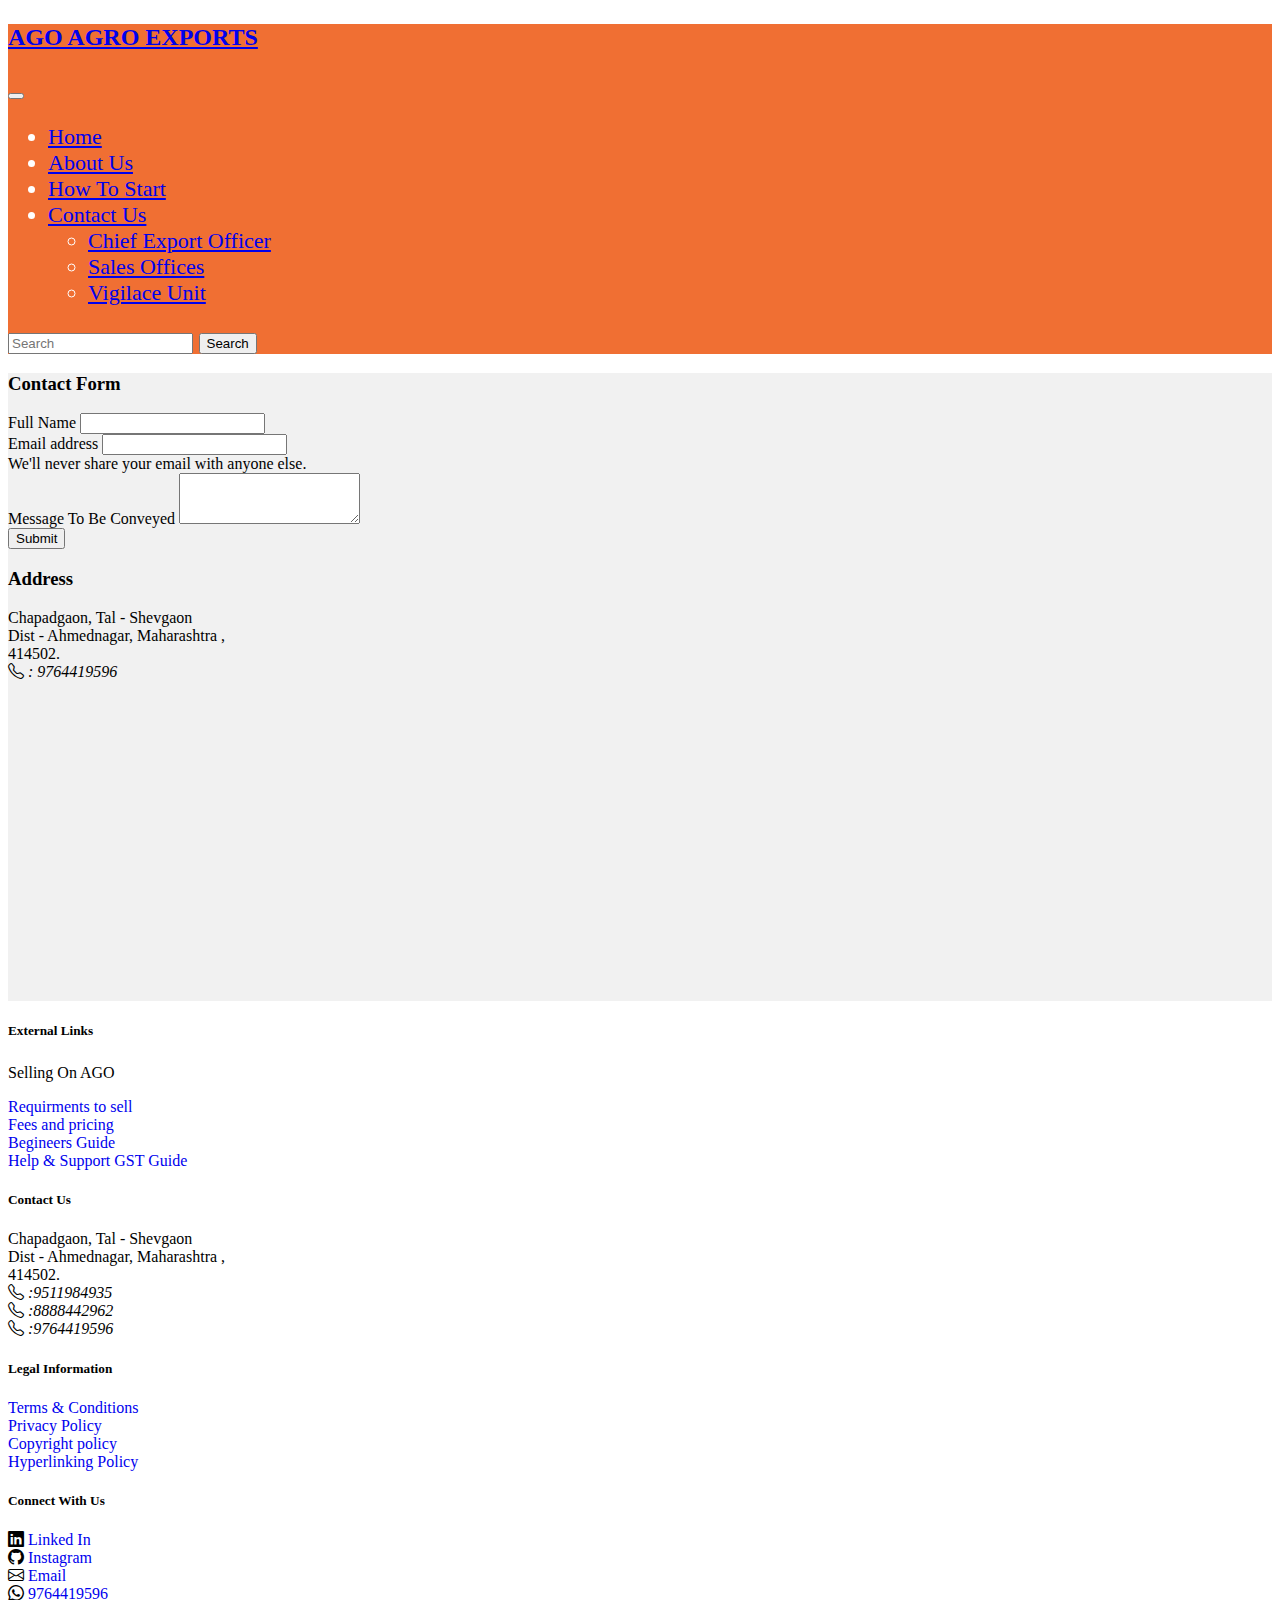
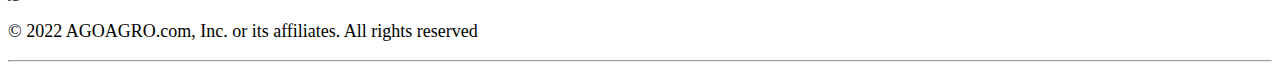
<file: contactus.html>
<!doctype html>
<html lang="en">
  <head>
    <!-- Required meta tags -->
    <meta charset="utf-8">
    <meta name="viewport" content="width=device-width, initial-scale=1">

    <link rel="icon" href="logo.jpg" type="image/gif" sizes="16x16">
    <!-- Bootstrap CSS -->
    <link href="https://cdn.jsdelivr.net/npm/bootstrap@5.1.3/dist/css/bootstrap.min.css" rel="stylesheet" integrity="sha384-1BmE4kWBq78iYhFldvKuhfTAU6auU8tT94WrHftjDbrCEXSU1oBoqyl2QvZ6jIW3" crossorigin="anonymous">

    <!-- javascript -->
    <script src="https://cdn.jsdelivr.net/npm/bootstrap@5.1.3/dist/js/bootstrap.bundle.min.js" integrity="sha384-ka7Sk0Gln4gmtz2MlQnikT1wXgYsOg+OMhuP+IlRH9sENBO0LRn5q+8nbTov4+1p" crossorigin="anonymous"></script>


    <link rel="stylesheet" href="https://cdn.jsdelivr.net/npm/bootstrap-icons@1.5.0/font/bootstrap-icons.css">

    <link rel="stylesheet" href="style.css">

    <title>Hello, world!</title>
  </head>
  <body>
  	<!-- nav starts here -->
     <nav class="navbar navbar-expand-lg navbar-dark" style="background-color: #f06f33;">
        <div class="container-fluid">
          <a class="navbar-brand" href="#" style="font-size: 1.5rem;">
            <p class="mt-2 ps-3"><b>AGO AGRO EXPORTS</b></p>
          </a>
          <button class="navbar-toggler" type="button" data-bs-toggle="collapse" data-bs-target="#navbarSupportedContent" aria-controls="navbarSupportedContent" aria-expanded="false" aria-label="Toggle navigation">
            <span class="navbar-toggler-icon"></span>

          </button>
          <div class="collapse navbar-collapse" id="navbarSupportedContent" style="font-size: 22px; color: white;">
            <ul class="navbar-nav me-auto mb-1 mb-lg-0 ps-3 ms-3 pe-3">
              <li class="nav-item">
                <a class="nav-link" href="index.html">Home</a>
              </li>
              
              <li class="nav-item">
                <a class="nav-link" href="aboutus.html">About Us</a>
              </li>
              
              <li class="nav-item">
                <a class="nav-link" href="howtostart.html">How To Start</a>
              </li>
              
              <li class="nav-item dropdown">
                <a class="nav-link dropdown-toggle" href="#" id="navbarDropdown" role="button" data-bs-toggle="dropdown" aria-expanded="false">
                  Contact Us
                </a>
                <ul class="dropdown-menu" aria-labelledby="navbarDropdown">
                  <li><a class="dropdown-item" href="contactus.html">Chief Export Officer</a></li>
                  <li><a class="dropdown-item" href="contactus.html">Sales Offices</a></li>
                  <li><a class="dropdown-item" href="contactus.html">Vigilace Unit</a></li>
                </ul>
              </li>
            </ul>
            <form class="d-flex">
              <input class="form-control me-2" type="search" placeholder="Search" aria-label="Search">
              <button class="btn btn-outline-light" type="submit">Search</button>
            </form>
          </div>
        </div>
    </nav>
  <!-- nav ends here -->
    
    <div class="container-fluid">
    	<!-- contact Section -->
        <div class="row justify-content-evenly pt-2 pb-5 ps-2" style="background-color: #f1f1f1;">
          <div class="col-md-5 mt-5">
            <form >
              <h3 class="mb-4">Contact Form</h3>

              <div class="mb-3">
                <label for="name" class="form-label">Full Name</label>
                <input type="text" class="form-control" id="exampleInputName" >
                <div id="emailHelp" class="form-text"></div>
              </div>

              <div class="mb-3">
                <label for="exampleInputEmail1" class="form-label">Email address</label>
                <input type="email" class="form-control" id="exampleInputEmail1" aria-describedby="emailHelp">
                <div id="emailHelp" class="form-text">We'll never share your email with anyone else.</div>
              </div>

              <div class="mb-3">
                <label for="exampleFormControlTextarea1" class="form-label">Message To Be Conveyed</label>
                <textarea class="form-control" id="exampleFormControlTextarea1" rows="3"></textarea>
              </div>
              <button type="submit" class="btn btn-danger">Submit</button>
            </form>
          </div>

          <!-- Address -->
          <!-- Address ends here -->
          <div class="col-md-5 mt-5 ms-2 img-fluid">
            <h3 class="mb-4">Address</h3>
            <p>Chapadgaon, Tal - Shevgaon <br>
              Dist - Ahmednagar, Maharashtra ,<br>
              414502. <br>
              <i class="bi bi-telephone">  : 9764419596</i>
            </p>

            <iframe src="https://www.google.com/maps/embed?pb=!1m18!1m12!1m3!1d7528.78571000376!2d75.36533117332947!3d19.35213497040186!2m3!1f0!2f0!3f0!3m2!1i1024!2i768!4f13.1!3m3!1m2!1s0x3bdb1561e0497039%3A0xf95b344b62f43632!2sChapadgaon%2C%20Maharashtra%20414503!5e0!3m2!1sen!2sin!4v1652245678918!5m2!1sen!2sin" width="400" height="300" style="border:0;" allowfullscreen="" loading="lazy" referrerpolicy="no-referrer-when-downgrade"></iframe>
          </div>
        </div>
    <!-- contacts ends here -->

    <!-- Footer -->
  <div class="row justify-content-evenly bg-dark text-white pt-2 pb-5" style="font-family: verdana;">
          
          <div class="col-md-3 pt-4 ps-5">
            <h5 class="pb-2 ">External Links</h5>
            <h6></h6>Selling On AGO</h6>
            <br>
            <p>
              <a href="#" class="text-white" style="text-decoration: none;">Requirments to sell</a><br>
              <a href="#" class="text-white" style="text-decoration: none;">Fees and pricing</a><br>
              <a href="#" class="text-white" style="text-decoration: none;">Begineers Guide</a><br>
              <a href="#" class="text-white" style="text-decoration: none;">Help & Support</a>
              <a href="#" class="text-white" style="text-decoration: none;">GST Guide</a>
              
            </p>
          </div>
          <div class="col-md-3 pt-4 ps-5">
            <h5 class="pb-2">Contact Us</h5>
            <p>Chapadgaon, Tal - Shevgaon <br>
              Dist - Ahmednagar, Maharashtra ,<br>
              414502. <br>
              <i class="bi bi-telephone">  :9511984935 </i>
              <br>
              <i class="bi bi-telephone">  :8888442962</i>
              <br>
              <i class="bi bi-telephone">  :9764419596 </i>
              <br>
            </p>
          </div>

          <div class="col-md-3 pt-4 ps-5">
            <h5 class="pb-2">Legal Information</h5>
            <div class="row">
              <div class="md-5 pb-1">
                
                <a href="#" class="text-white ms-2" style="text-decoration: none;">Terms & Conditions</a>
              </div>

              <div class="row">
                <div class="md-5 pb-1">
                  
                  <a href="#" class="text-white ms-2" style="text-decoration: none;">Privacy Policy</a>
                </div>

                <div class="row">
                  <div class="md-5 pb-1">
                    
                    <a href="#"class="text-white ms-2" style="text-decoration: none;">Copyright policy</a>
                  </div>
                </div>

                <div class="row">
                  <div class="md-5 pb-1">
                   
                    <a href="#"class="text-white ms-2" style="text-decoration: none;">Hyperlinking Policy</a>
                  </div>
                </div>
                </div>
              </div>  
          </div>

          <div class="col-md-3 pt-4 ps-5">
            <h5 class="pb-2">Connect With Us</h5>
            <div class="row">
              <div class="md-5 pb-1">
                <i class="bi bi-linkedin"></i>
                <a href="https://in.linkedin.com/company/ago-agro-export-llp" class="text-white ms-2" style="text-decoration: none;">Linked In</a>
              </div>

              <div class="row">
                <div class="md-5 pb-1">
                  <i class="bi bi-github"></i>
                  <a href="https://www.instagram.com/ago_agro_export_llp/" class="text-white ms-2" style="text-decoration: none;">Instagram</a>
                </div>

                <div class="row">
                  <div class="md-5 pb-1">
                    <i class="bi bi-envelope"></i>
                    <a href="exportagoagro@gmail.com"class="text-white ms-2" style="text-decoration: none;">Email</a>
                  </div>
                </div>

                <div class="row">
                  <div class="md-5 pb-1">
                    <i class="bi bi-whatsapp"></i>
                    <a href="#"class="text-white ms-2" style="text-decoration: none;">9764419596</a>
                  </div>
                </div>
                </div>
              </div>  
          </div>
  </div>
  <div class="row bg-secondary text-white">
    <div class="col-12 text-center pt-3" style="font-size: 18px; font-family: verdana;">
      <p>© 2022 AGOAGRO.com, Inc. or its affiliates. All rights reserved</p>
    </div>
  </div>  
  <!-- Copyright ends here -->

  <hr>
  <!-- Footer Ends Here -->
    </div>

    <!-- Copyright -->

    
  </body>
</html>
</file>
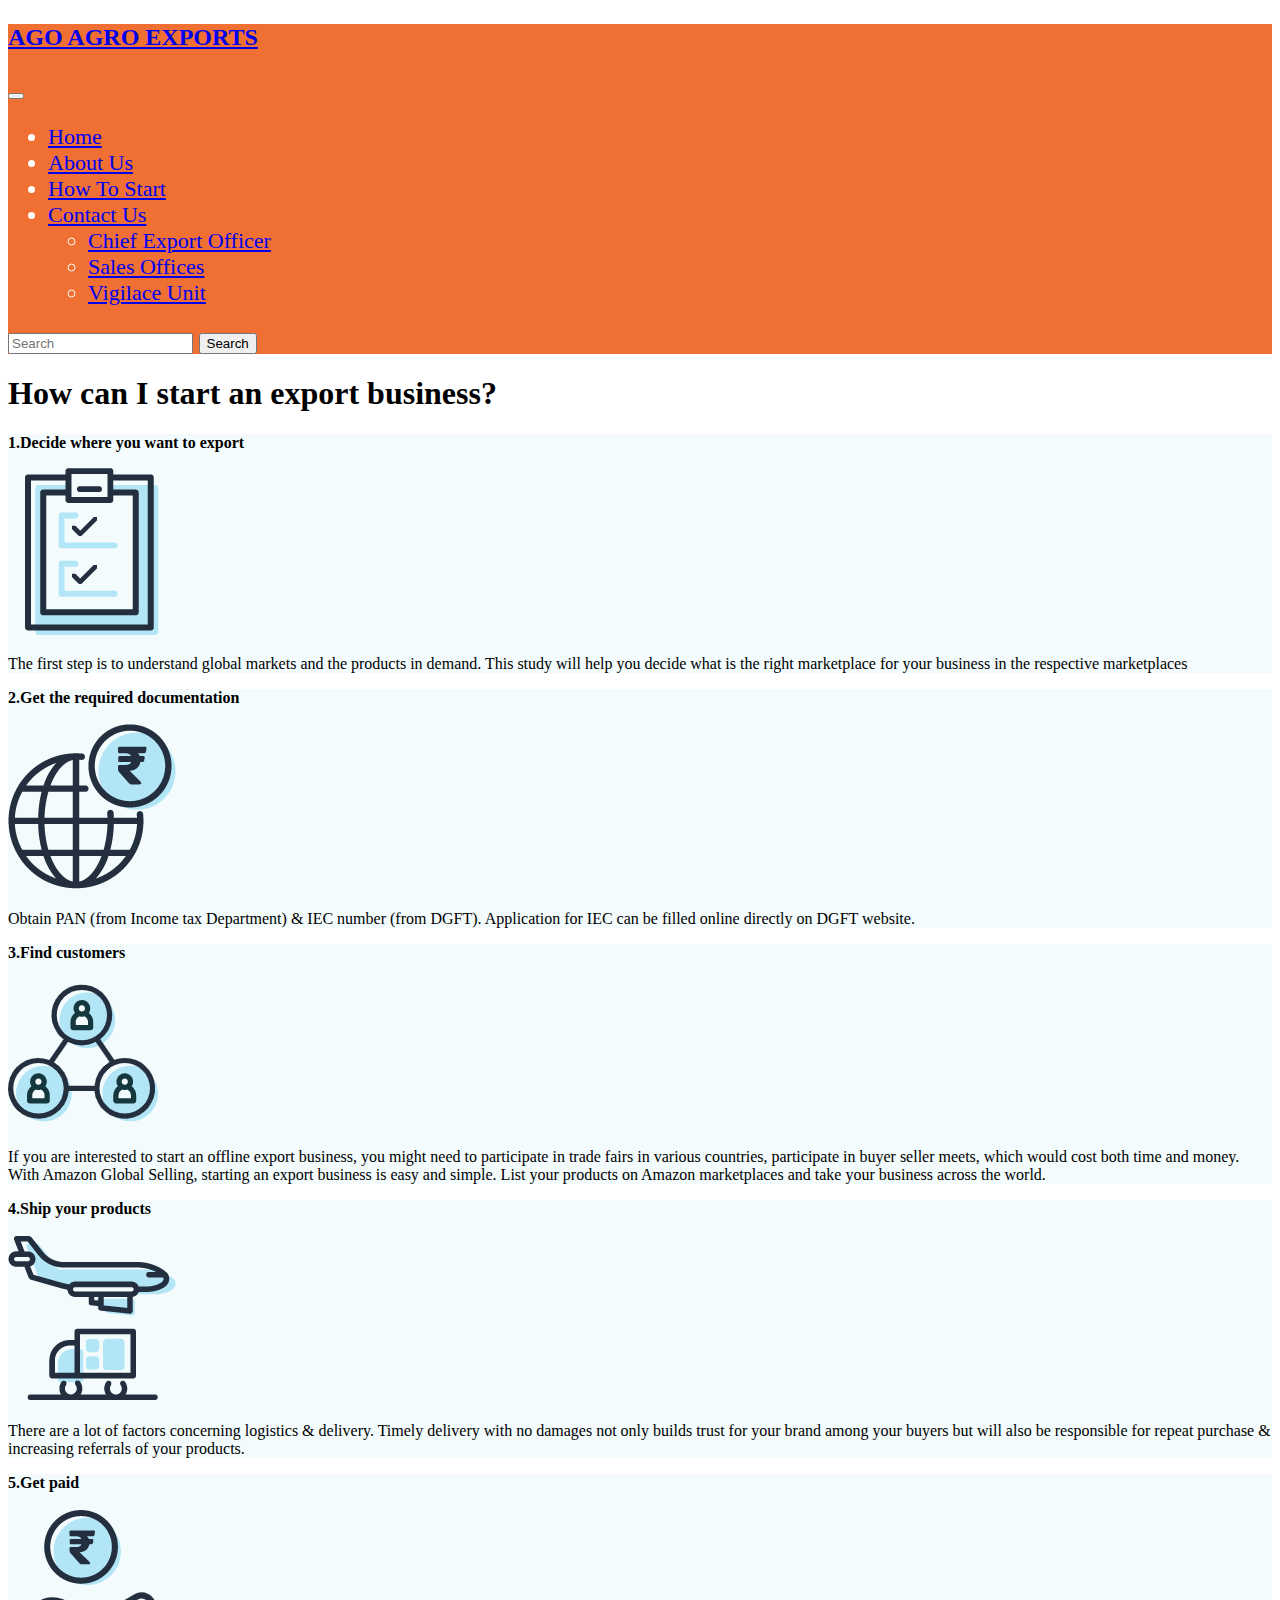
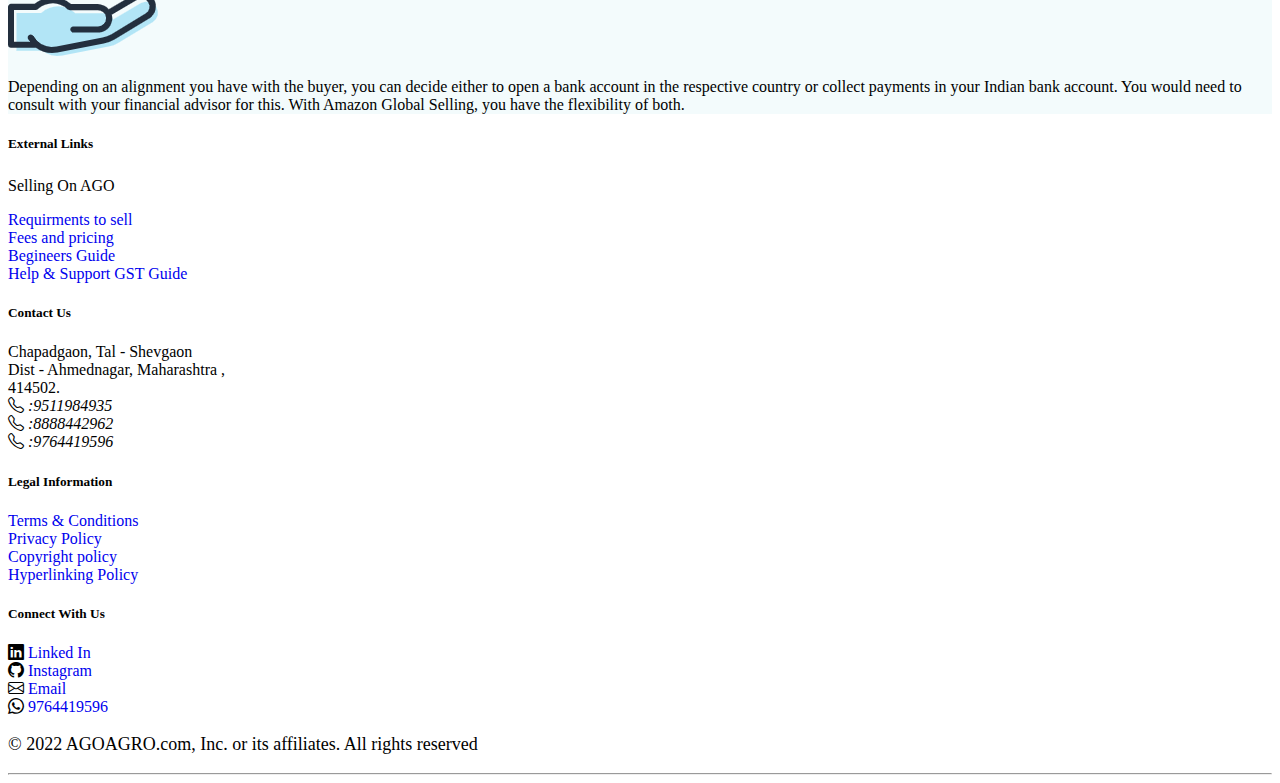
<file: howtostart.html>
<!doctype html>
<html lang="en">
  <head>
    <!-- Required meta tags -->
    <meta charset="utf-8">
    <meta name="viewport" content="width=device-width, initial-scale=1">
    <link rel="icon" href="logo.jpg" type="image/gif" sizes="16x16">
    <!-- Bootstrap CSS -->
    <link href="https://cdn.jsdelivr.net/npm/bootstrap@5.1.3/dist/css/bootstrap.min.css" rel="stylesheet" integrity="sha384-1BmE4kWBq78iYhFldvKuhfTAU6auU8tT94WrHftjDbrCEXSU1oBoqyl2QvZ6jIW3" crossorigin="anonymous">

    <!-- javascript -->
    <script src="https://cdn.jsdelivr.net/npm/bootstrap@5.1.3/dist/js/bootstrap.bundle.min.js" integrity="sha384-ka7Sk0Gln4gmtz2MlQnikT1wXgYsOg+OMhuP+IlRH9sENBO0LRn5q+8nbTov4+1p" crossorigin="anonymous"></script>

    
    <link rel="stylesheet" href="https://cdn.jsdelivr.net/npm/bootstrap-icons@1.5.0/font/bootstrap-icons.css">


    <link rel="stylesheet" href="style.css">
    <title>Welcome Here!</title>
  </head>
  <body>
   
   	<!-- navbar starts here -->
    <nav class="navbar navbar-expand-lg navbar-dark" style="background-color: #f06f33;">
        <div class="container-fluid">
          <a class="navbar-brand" href="#" style="font-size: 1.5rem;">
            <p class="mt-2 ps-3"><b>AGO AGRO EXPORTS</b></p>
          </a>
          <button class="navbar-toggler" type="button" data-bs-toggle="collapse" data-bs-target="#navbarSupportedContent" aria-controls="navbarSupportedContent" aria-expanded="false" aria-label="Toggle navigation">
            <span class="navbar-toggler-icon"></span>

          </button>
          <div class="collapse navbar-collapse" id="navbarSupportedContent" style="font-size: 22px; color: white;">
            <ul class="navbar-nav me-auto mb-1 mb-lg-0 ps-3 ms-3 pe-3">
              <li class="nav-item">
                <a class="nav-link" href="index.html">Home</a>
              </li>
              
              <li class="nav-item">
                <a class="nav-link" href="aboutus.html">About Us</a>
              </li>
              
              <li class="nav-item">
                <a class="nav-link" href="howtostart.html">How To Start</a>
              </li>
              
              <li class="nav-item dropdown">
                <a class="nav-link dropdown-toggle" href="#" id="navbarDropdown" role="button" data-bs-toggle="dropdown" aria-expanded="false">
                  Contact Us
                </a>
                <ul class="dropdown-menu" aria-labelledby="navbarDropdown">
                  <li><a class="dropdown-item" href="contactus.html">Chief Export Officer</a></li>
                  <li><a class="dropdown-item" href="contactus.html">Sales Offices</a></li>
                  <li><a class="dropdown-item" href="contactus.html">Vigilace Unit</a></li>
                </ul>
              </li>
            </ul>
            <form class="d-flex">
              <input class="form-control me-2" type="search" placeholder="Search" aria-label="Search">
              <button class="btn btn-outline-light" type="submit">Search</button>
            </form>
          </div>
        </div>
    </nav>
   <!-- navbar ends here  -->
   <div class="container-fluid">

   <!-- how -->

  <div class="container-fluid">
    <div class="row ms-2 me-2">
      <div class="col" style="font-family: verdana;">
      	<h1 class="text-center p-3 mt-2"><b>How can I start an export business?</b></h1>
      	  <div class="row  shadow-lg p-2 mb-5 bg-white rounded" style="background-color: #F3FBFC;" id="card">
            <div class="col">
             <p class="fs-5 text-center"><b>1.Decide where you want to export</b></p>
            </div>
            <div class="row justify-content-evenly">
               <div class="col-md-3 ">
            	  <img src="docs.png" class="img-fluid p-1">
          		</div>
          	<div class="col-md-8 pt-3">
            	<p class="fs-6">
            	 The first step is to understand global markets and the products in demand. This study will help you decide what is the right marketplace for your business in the respective marketplaces
           		</p>
            </div>
        </div>
    </div>
     
    <div class="row  shadow-lg p-3 mb-5 bg-white rounded" style="background-color: #F3FBFC;" id="card">
        <div class="col">
          <p class="fs-5 text-center"><b>2.Get the required documentation</b></p>
        </div>
        <div class="row justify-content-evenly">
          	<div class="col-md-3">
            	<img src="loc.png" class="img-fluid p-1">
         	</div>
          	<div class="col-md-8 pt-3">
            	<p class="fs-6">
              		Obtain PAN (from Income tax Department) & IEC number (from DGFT). Application for IEC can be filled online directly on DGFT website.
            	</p>
          	</div>
        </div>
      </div>
      <div class="row  shadow-lg p-3 mb-5 bg-white rounded" style="background-color: #F3FBFC;" id="card">
        <div class="col">
          <p class="fs-5 text-center"><b>3.Find customers</b></p>
        </div>
        <div class="row justify-content-evenly">
          <div class="col-md-3">
            <img src="cust.png" class="img-fluid p-1">
          </div>
          <div class="col-md-8 pt-3">
            <p class="fs-6">
              If you are interested to start an offline export business, you might need to participate in trade fairs in various countries, participate in buyer seller meets, which would cost both time and money. With Amazon Global Selling, starting an export business is easy and simple. List your products on Amazon marketplaces and take your business across the world.
            </p>
          </div>
        </div>
      </div>

       <div class="row  shadow-lg p-3 mb-5 bg-white rounded" style="background-color: #F3FBFC;" id="card">
        <div class="col">
          <p class="fs-5 text-center"><b>4.Ship your products</b></p>
        </div>
        <div class="row justify-content-evenly">
          <div class="col-md-3">
            <img src="ship.png" class="img-fluid p-1">
          </div>
          <div class="col-md-8 pt-3">
            <p class="fs-6">
              There are a lot of factors concerning logistics & delivery. Timely delivery with no damages not only builds trust for your brand among your buyers but will also be responsible for repeat purchase & increasing referrals of your products.
            </p>
          </div>
        </div>
      </div>
      <div class="row  shadow-lg p-3 mb-5 bg-white rounded" style="background-color: #F3FBFC;" id="card">
            <div class="col">
             <p class="fs-5 text-center"><b>5.Get paid</b></p>
            </div>
            <div class="row justify-content-evenly">
               <div class="col-md-3 ">
            	  <img src="payment.png" class="img-fluid p-1">
          		</div>
          	<div class="col-md-8 pt-3">
            	<p class="fs-6">
            	  Depending on an alignment you have with the buyer, you can decide either to open a bank account in the respective country or collect payments in your Indian bank account. You would need to consult with your financial advisor for this. With Amazon Global Selling, you have the flexibility of both.
           		</p>
            </div>
        </div>

    </div>
  </div>
  <!-- how ends here -->

   <!-- how ends here --> 
   </div> 
</div>
    <!-- Footer -->
  <div class="row justify-content-evenly bg-dark text-white pt-2 pb-5" style="font-family: verdana;">
          
          <div class="col-md-3 pt-4 ps-5">
            <h5 class="pb-2 ">External Links</h5>
            <h6></h6>Selling On AGO</h6>
            <br>
            <p>
              <a href="#" class="text-white" style="text-decoration: none;">Requirments to sell</a><br>
              <a href="#" class="text-white" style="text-decoration: none;">Fees and pricing</a><br>
              <a href="#" class="text-white" style="text-decoration: none;">Begineers Guide</a><br>
              <a href="#" class="text-white" style="text-decoration: none;">Help & Support</a>
              <a href="#" class="text-white" style="text-decoration: none;">GST Guide</a>
              
            </p>
          </div>
          <div class="col-md-3 pt-4 ps-5">
            <h5 class="pb-2">Contact Us</h5>
            <p>Chapadgaon, Tal - Shevgaon <br>
              Dist - Ahmednagar, Maharashtra ,<br>
              414502. <br>
              <i class="bi bi-telephone">  :9511984935 </i>
              <br>
              <i class="bi bi-telephone">  :8888442962</i>
              <br>
              <i class="bi bi-telephone">  :9764419596 </i>
              <br>
            </p>
          </div>

          <div class="col-md-3 pt-4 ps-5">
            <h5 class="pb-2">Legal Information</h5>
            <div class="row">
              <div class="md-5 pb-1">
                
                <a href="#" class="text-white ms-2" style="text-decoration: none;">Terms & Conditions</a>
              </div>

              <div class="row">
                <div class="md-5 pb-1">
                  
                  <a href="#" class="text-white ms-2" style="text-decoration: none;">Privacy Policy</a>
                </div>

                <div class="row">
                  <div class="md-5 pb-1">
                    
                    <a href="#"class="text-white ms-2" style="text-decoration: none;">Copyright policy</a>
                  </div>
                </div>

                <div class="row">
                  <div class="md-5 pb-1">
                   
                    <a href="#"class="text-white ms-2" style="text-decoration: none;">Hyperlinking Policy</a>
                  </div>
                </div>
                </div>
              </div>  
          </div>

          <div class="col-md-3 pt-4 ps-5">
            <h5 class="pb-2">Connect With Us</h5>
            <div class="row">
              <div class="md-5 pb-1">
                <i class="bi bi-linkedin"></i>
                <a href="https://in.linkedin.com/company/ago-agro-export-llp" class="text-white ms-2" style="text-decoration: none;">Linked In</a>
              </div>

              <div class="row">
                <div class="md-5 pb-1">
                  <i class="bi bi-github"></i>
                  <a href="https://www.instagram.com/ago_agro_export_llp/" class="text-white ms-2" style="text-decoration: none;">Instagram</a>
                </div>

                <div class="row">
                  <div class="md-5 pb-1">
                    <i class="bi bi-envelope"></i>
                    <a href="exportagoagro@gmail.com"class="text-white ms-2" style="text-decoration: none;">Email</a>
                  </div>
                </div>

                <div class="row">
                  <div class="md-5 pb-1">
                    <i class="bi bi-whatsapp"></i>
                    <a href="#"class="text-white ms-2" style="text-decoration: none;">9764419596</a>
                  </div>
                </div>
                </div>
              </div>  
          </div>
  </div>
  <div class="row bg-secondary text-white">
    <div class="col-12 text-center pt-3" style="font-size: 18px; font-family: verdana;">
      <p>© 2022 AGOAGRO.com, Inc. or its affiliates. All rights reserved</p>
    </div>
  </div>  
  <!-- Copyright ends here -->

  <hr>
  <!-- Footer Ends Here -->
    </div>
  </body>
</html>
</file>
<file: style.css>
*{
    box-sizing: border-box;
}
.navbar-light .navbar-nav .nav-link {
    color: rgba(255,255,0,0.4);
    
    padding-left: 25px;
    font-size: 1.1rem;
}
@media only screen and (max-width:300px){
    #logo{
        height: vh;
        width: 125px;
        position: relative;
        left: 10px;
    }
};
#logo{
	height: 7vh;
	width: 8vw;
	padding: 0px;
}
/* banner */
#banner{
    background-color: #EBF8FA;
    padding-bottom: 40px;
}

#bannertext h1{
    color: black;
    font-size: 40px;
    margin-top: 60px;
}
#bannertext p{
    color: black;
    font-size: 20px;
    margin-top: 30px;
    margin-bottom: 20px;
}
#bannerbtn1{
    background-color: #00bec9;
    border: 2px solid #00bec9;
    color: white;
}
#bannerbtn2{
    color: white;
    border: 2px solid white;
    background-color: orange;
    margin-left: 15px;
}
@media only screen and (max-width : 1300px) {
    #bannertext h1{
        font-size: 50px;
    }
    #banner{
        padding-bottom: 70px;
    }
}
@media only screen and (max-width : 900px) {
    #bannertext h1{
        font-size: 40px;
    }
    #banner img{
        padding-top: 70px;
    }
}
@media only screen and (max-width : 400px) {
    #bannertext h1{
        font-size: 40px;
    }
    #banner img{
        padding-top: 70px;
    }
}

#card:hover {
          transform: scale(1.1);
          
}
</file>
